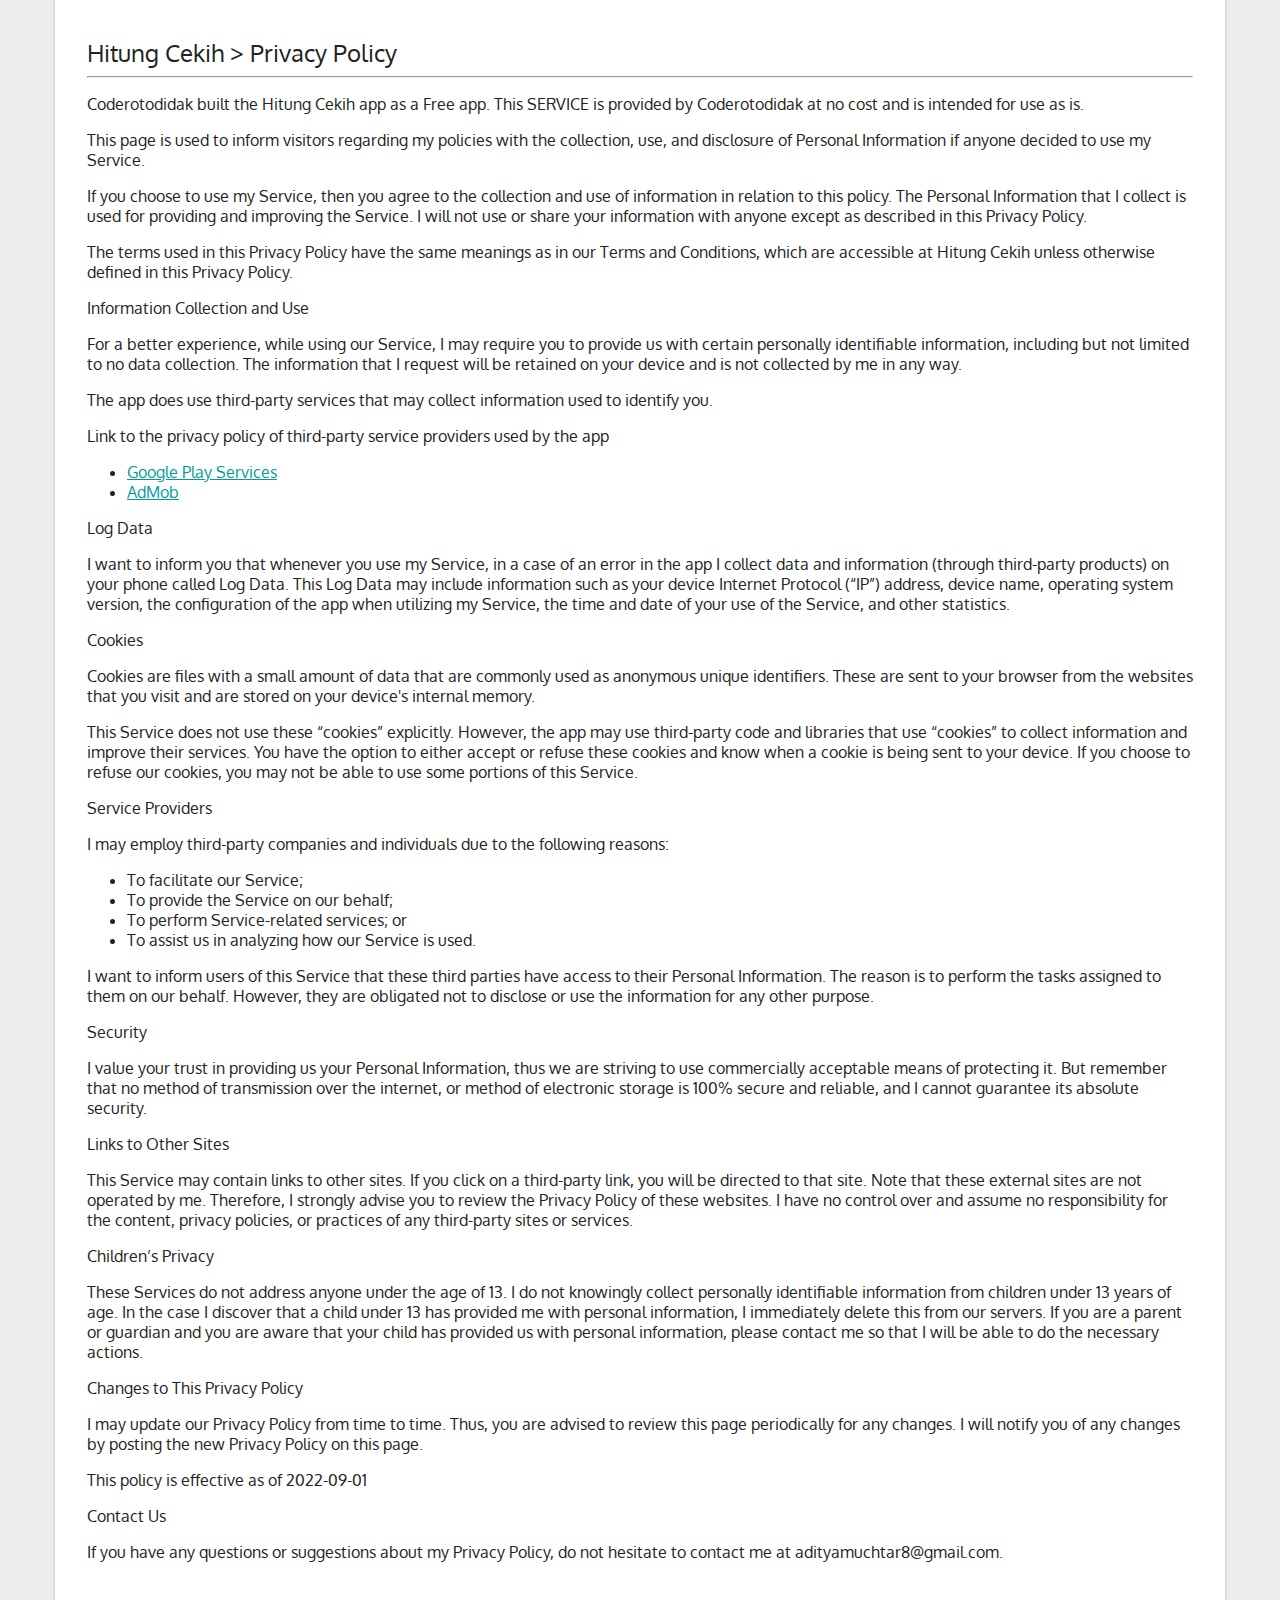
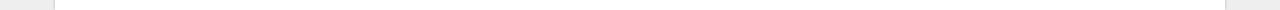
<file: privacy/hitung-cekih.html>
<html>
<head>


<style>@charset "UTF-8";
/* these are overridden inline in the mustache compilation */
:root {
  --background-color: #ffffff;
  --poweredbybg-color: #f0f0f0;
  --text-color: #000000;
  --link-color: #008DD5;
  --linkhover-color: #005A88;
  --main-font: "Arvo";
}

.editing-active {
  transition: all 0.2s ease-in-out;
  border: 3px dotted rgba(0, 0, 0, 0.2);
}
.editing-active:hover {
  border-color: rgba(31, 175, 132, 0.8);
  background-color: rgba(31, 175, 132, 0.3);
  cursor: pointer;
}

.placeholder-text {
  font-style: italic;
  opacity: 0.6;
}

* {
  font-family: var(--main-font);
  font-weight: 400;
  color: var(--text-color);
}

body {
  padding: 0;
  margin: 0;
  -webkit-text-size-adjust: 100%;
  -webkit-font-smoothing: antialiased;
  -moz-osx-font-smoothing: grayscale;
  text-rendering: optimizeLegibility;
  -webkit-font-feature-settings: "pnum";
  font-feature-settings: "pnum";
  font-variant-numeric: proportional-nums;
  position: relative;
  background: #fff;
}

a {
  color: var(--link-color);
  transition: all 0.2s linear;
}
a:focus, a:hover {
  color: var(--linkhover-color);
}
a.nohover:hover {
  text-decoration: none;
}

.claim-bar {
  padding: 12px 0;
  background: #fff;
  color: #555;
  font-family: "Oxygen", Helvetica, sans-serif;
  transition: all 0.3s ease-in-out;
}
.claim-bar * {
  font-family: "Oxygen", Helvetica, sans-serif;
}
.claim-bar div {
  text-decoration: none;
  transition: all 0.3s ease-in-out;
  font-size: 0.9em;
  cursor: pointer;
  color: #555;
}
.claim-bar div span {
  transition: all 0.3s ease-in-out;
  color: #008DD5;
}
.claim-bar:hover {
  text-decoration: none;
  text-decoration: none;
  background: #008DD5;
  color: white;
}
.claim-bar:hover div {
  color: white;
}
.claim-bar:hover div span {
  color: white;
}

.whitelabel-badge-mobile {
  background: white;
  padding-left: 0.75em;
  padding-right: 0.75em;
  padding-top: 0.25em;
  padding-bottom: 0.25em;
  border-radius: 4px;
  text-align: center;
  -webkit-box-shadow: 0 1px 3px rgba(0, 0, 0, 0.12), 0 1px 2px rgba(0, 0, 0, 0.24);
  box-shadow: 0 1px 3px rgba(0, 0, 0, 0.12), 0 1px 2px rgba(0, 0, 0, 0.24);
  transition: 0.2s all ease-in-out;
}
.whitelabel-badge-mobile .wl-label {
  font-size: 0.8em;
  color: #777;
}
.whitelabel-badge-mobile * {
  transition: 0.2s all ease-in-out;
}
.whitelabel-badge-mobile .st0 {
  fill: #1FAF84;
}
.whitelabel-badge-mobile:hover {
  background: #1FAF84;
}
.whitelabel-badge-mobile:hover * {
  color: white;
}
.whitelabel-badge-mobile:hover .st0 {
  fill: #ffffff;
}
@media (min-width: 491px) {
  .whitelabel-badge-mobile {
    display: none;
  }
}

.promo-badge {
  display: block;
  position: relative;
  background: white;
  padding-left: 0.5em;
  padding-right: 0.5em;
  padding-top: 0.5em;
  padding-bottom: 0.5em;
  text-align: left;
  transition: 0.2s all ease-in-out;
  cursor: pointer;
}
.promo-badge * {
  font-family: "Oxygen", Helvetica, sans-serif;
  transition: 0.2s all ease-in-out;
  line-height: normal;
  text-align: left;
}
.promo-badge .pb-loading-container {
  padding: 0.5em;
}
.promo-badge .pb-loading-container .lds-ring {
  display: inline-block;
  position: relative;
  width: 40px;
  height: 40px;
}
.promo-badge .pb-loading-container .lds-ring div {
  box-sizing: border-box;
  display: block;
  position: absolute;
  width: 32px;
  height: 32px;
  margin: 4px;
  border: 4px solid #ddd;
  border-radius: 50%;
  animation: lds-ring 1.2s cubic-bezier(0.5, 0, 0.5, 1) infinite;
  border-color: #ddd transparent transparent transparent;
}
.promo-badge .pb-loading-container .lds-ring div:nth-child(1) {
  animation-delay: -0.45s;
}
.promo-badge .pb-loading-container .lds-ring div:nth-child(2) {
  animation-delay: -0.3s;
}
.promo-badge .pb-loading-container .lds-ring div:nth-child(3) {
  animation-delay: -0.15s;
}
@keyframes lds-ring {
  0% {
    transform: rotate(0deg);
  }
  100% {
    transform: rotate(360deg);
  }
}
.promo-badge .pb-main-container {
  display: none;
  flex-direction: row;
}
.promo-badge .pb-main-container .pb-text-container {
  flex: 1;
  padding-right: 0.5em;
  align-self: center;
}
.promo-badge .pb-main-container .pb-text-container .pb-h1 span {
  color: #555;
  font-size: 1.2em;
  margin-right: 0.2em;
}
.promo-badge .pb-main-container .pb-text-container .pb-h1 .pb-ios {
  width: 16px;
  height: 16px;
  fill: #ccc;
  margin-bottom: -1px;
  display: none;
}
.promo-badge .pb-main-container .pb-text-container .pb-h1 .pb-android {
  width: 15px;
  height: 15px;
  fill: #ccc;
  stroke: #ccc;
  margin-bottom: -1px;
  display: none;
}
.promo-badge .pb-main-container .pb-text-container .pb-h2 {
  color: #888;
  font-size: 0.9em;
  margin-top: -2px;
}
.promo-badge .pb-main-container .pb-text-container .pb-by {
  font-size: 0.7em;
  text-transform: uppercase;
  text-align: left;
  margin-top: 4px;
}
.promo-badge .pb-main-container .pb-text-container .pb-by a {
  color: #aaa;
}
.promo-badge .pb-main-container .pb-text-container .pb-by a:hover {
  color: #25d5a1;
  text-decoration: none;
}
.promo-badge .pb-main-container img {
  width: 58px;
  height: 58px;
  border-radius: 8px;
  margin-right: 0.75em;
  align-self: center;
  border: none;
  display: none;
}
@media (min-width: 600px) {
  .promo-badge {
    position: fixed;
    z-index: 999999999;
    top: 10px;
    right: 10px;
    border-radius: 8px;
    -webkit-box-shadow: 0 1px 3px rgba(0, 0, 0, 0.12), 0 1px 2px rgba(0, 0, 0, 0.24);
    box-shadow: 0 1px 3px rgba(0, 0, 0, 0.12), 0 1px 2px rgba(0, 0, 0, 0.24);
  }
}

footer {
  background: #222;
}
footer .editing-active {
  border-color: rgba(255, 255, 255, 0.8);
}
footer p {
  color: #777 !important;
}
footer .social-icons {
  background: #222;
  width: auto;
  display: inline-block;
}
footer .social-icons .social-icon {
  transition: opacity 0.2s ease-in-out;
  display: inline-block;
  width: 32px;
  margin-right: 12px;
  opacity: 0.5;
  padding-top: 30px;
}
footer .social-icons .social-icon path, footer .social-icons .social-icon polygon {
  transition: all 0.2s linear;
  fill: white;
}
footer .social-icons .social-icon:hover {
  opacity: 1;
}
footer .social-icons .social-icon.si-muted {
  border: 2px dashed rgba(255, 255, 255, 0.3);
  border-radius: 50%;
}
footer .social-icons .social-icon.si-muted path, footer .social-icons .social-icon.si-muted polygon {
  transition: all 0.2s linear;
  fill: rgba(255, 255, 255, 0.3);
}
footer .social-icons.editing-active {
  margin-top: 30px;
  padding: 10px;
  margin-left: -10px;
}
footer .social-icons.editing-active .social-icon {
  padding-top: 0;
}
footer .footer-store-button-container {
  text-align: right;
  margin: auto;
  vertical-align: middle;
}
@media (max-width: 767px) {
  footer .footer-store-button-container {
    text-align: center;
  }
}
footer .footer-store-button-container .footer-store-button {
  padding-top: 2em;
  padding-bottom: 2em;
  display: inline-block;
}
footer .footer-store-button-container .footer-store-button .store-button {
  height: auto !important;
  margin: 0 6px;
}
footer .footer-store-button-container .footer-store-button .store-button img {
  height: 50px !important;
}

#header .store-button img {
  height: 60px !important;
}

#attribution {
  transition: all 0.2s ease-in-out;
  padding: 2em 0;
  font-size: 0.8em;
  color: #888 !important;
}
#attribution p {
  margin-bottom: 0.45em;
  font-size: 1.1em;
}
#attribution a {
  color: #aaa !important;
  text-decoration: none;
}
#attribution a:hover {
  color: #007bff !important;
}

h1 {
  font-size: 3.2em;
  margin-bottom: 0;
  font-weight: bold;
  letter-spacing: 0.05em;
}

h2 {
  margin-top: 0.2em;
  margin-bottom: 0.3em;
  font-size: 1.8em;
}

h3 {
  font-weight: normal;
  font-size: 16px;
}

html {
  height: 100%;
}

body {
  height: 100%;
  color: var(--text-color);
  text-align: center;
}

.cover-container {
  margin-right: auto;
  margin-left: auto;
}

.cover {
  padding: 0 1.5rem;
}
.cover .btn-lg {
  padding: 0.75rem 1.25rem;
  font-weight: 700;
}

p[id="text.line2"] {
  margin-bottom: 0 !important;
}

.site-wrapper {
  position: relative;
  background-size: cover;
  min-height: 100vh;
}
.site-wrapper .editing-active {
  border-color: var(--text-color);
}
.site-wrapper .site-wrapper-background {
  position: absolute;
  left: 0;
  right: 0;
  top: 0;
  bottom: 0;
  opacity: 0.9;
  background-color: var(--background-color);
}
.site-wrapper .site-wrapper-inner {
  padding-top: 30px;
  display: flex;
  justify-content: center;
  align-items: center;
  width: 100%;
  min-height: 100vh;
}
@media (min-width: 767px) {
  .site-wrapper .site-wrapper-inner {
    padding-top: 0;
  }
}
.site-wrapper .site-wrapper-inner .arrows {
  width: 60px;
  height: 32px;
  position: absolute;
  left: 50%;
  margin-left: -30px;
  bottom: 15px;
  opacity: 0.5;
}
@media (max-width: 786px) {
  .site-wrapper .site-wrapper-inner .arrows {
    display: none;
  }
}
.site-wrapper .site-wrapper-inner .arrows path {
  stroke: var(--text-color);
  fill: transparent;
  stroke-width: 2px;
}

@media (min-width: 40em) {
  .cover-container {
    width: 100%;
  }
}
@media (max-width: 786px) {
  * {
    text-align: center;
  }
}
#header {
  display: flex;
  flex-wrap: wrap;
  width: 100%;
  margin: auto;
  align-items: center;
  justify-content: center;
}
#header .text-container {
  text-align: left;
  position: relative;
  display: block;
  padding-left: 2em;
  padding-right: 2em;
  flex: 1;
  max-width: 800px;
}
#header .text-container .tc-table {
  width: 100%;
  display: table;
  height: auto;
  padding-bottom: 5em;
  padding-top: 2em;
}
@media (min-width: 787px) {
  #header .text-container .tc-table {
    height: 100%;
    padding-bottom: 0;
  }
}
#header .text-container .tc-table .editing-ttp {
  padding: 1em;
  font-size: 1.2em;
}
#header .text-container .tc-table .editing-app-button {
  font-style: italic;
  padding: 0.25em;
  font-size: 1.2em;
  display: inline-block;
  border-radius: 1em;
}
#header .text-container .tc-table .editing-app-button:first-of-type {
  margin-right: 0.5em;
}
#header .text-container h1 {
  font-size: 2em;
  margin-bottom: 0.25em;
  font-weight: bold;
  letter-spacing: 0.05em;
  line-height: 1.1em;
}
@media (min-width: 787px) {
  #header .text-container h1 {
    font-size: 3.2em;
  }
}
#header .text-container h2 {
  margin-top: 0.2em;
  margin-bottom: 0.3em;
  font-size: 1.3em;
}
@media (min-width: 787px) {
  #header .text-container h2 {
    font-size: 1.8em;
  }
}
#header .device-container {
  padding-bottom: 2em;
  width: 100%;
}
#header .device-container img {
  max-height: 70vh;
  max-width: 90%;
  position: relative;
  margin-top: 5em;
}
@media (min-width: 787px) {
  #header .device-container {
    width: auto;
    max-width: 40vw;
    padding-bottom: 0;
  }
  #header .device-container img {
    margin-top: 0;
  }
}

.store-button {
  width: auto;
  display: inline-block;
}
.store-button:first-of-type {
  margin-right: 12px;
}
@media (max-width: 491px) {
  .store-button:first-of-type {
    margin-right: 0;
    margin-bottom: 12px;
  }
}
.store-button:hover {
  transition: all 0.2s ease-in-out;
  transform: scale(1.05);
}
.store-button svg {
  width: auto;
  height: 100%;
  display: block;
  position: relative;
}
@media (max-width: 768px) {
  .store-button {
    margin: auto;
  }
}

@media (max-width: 491px) {
  .text-to-phone:not(.email-subscribe) {
    display: none !important;
  }
}
.text-to-phone input[type=tel], .text-to-phone input[type=email] {
  transition: all 0.2s linear;
  padding-top: 4px;
  padding-bottom: 4px;
  border: 1px solid rgba(0, 0, 0, 0.2);
  border-radius: 4px;
  border-top-right-radius: 0;
  border-bottom-right-radius: 0;
  outline: none;
  color: #333 !important;
  text-align: left;
}
.text-to-phone input[type=tel]:focus, .text-to-phone input[type=email]:focus {
  border-color: var(--link-color);
}
.text-to-phone input[type=email] {
  padding-left: 12px;
  width: 230px;
}
.text-to-phone button, .text-to-phone input[type=submit] {
  border-radius: 4px;
  background: var(--link-color);
  color: white;
  font-size: 14px;
  border: 0;
  padding: 6px 8px;
  padding-top: 7px;
  border-top-left-radius: 0;
  border-bottom-left-radius: 0;
  outline: none;
  cursor: pointer;
}

section {
  padding: 5em 0;
  background: white;
}
section:not(.text-section) * {
  color: #333;
}
section h2 {
  font-size: 2.5em;
  color: #333;
  padding-bottom: 0.25em;
  margin-bottom: 0;
}

#screenshots .owl-nav {
  padding-top: 3em;
}
#screenshots .owl-nav button {
  outline: none;
}
#screenshots .owl-nav .owl-next, #screenshots .owl-nav .owl-prev {
  font-size: 2em;
}
#screenshots .owl-nav .owl-next *, #screenshots .owl-nav .owl-prev * {
  color: rgba(0, 0, 0, 0.25);
}
#screenshots .owl-nav .owl-prev {
  margin-right: 1em;
}
#screenshots img {
  border-radius: 0.5em;
  -webkit-box-shadow: 2px 2px 10px -2px rgba(0, 0, 0, 0.49);
  -moz-box-shadow: 2px 2px 10px -2px rgba(0, 0, 0, 0.49);
  box-shadow: 2px 2px 5px -2px rgba(0, 0, 0, 0.49);
}
#screenshots h2 {
  padding-bottom: 0.5em;
  margin-bottom: 2em;
  border-bottom: 1px solid rgba(0, 0, 0, 0.1);
  display: inline-block;
  padding-left: 2em;
  padding-right: 2em;
}
@media (max-width: 767px) {
  #screenshots h2 {
    padding-left: 0;
    padding-right: 0;
    display: block;
  }
}

#features p {
  font-size: 1.4em;
}
#features ul {
  padding-left: 1em;
  padding-top: 0.75em;
}
#features ul li {
  list-style-type: circle;
  font-size: 1.2em;
  padding-bottom: 0.5em;
}
#features button {
  transition: transform 0.2s ease-in-out;
  padding: 0.75em 1.5em;
  border: 0;
  border-radius: 4px;
  margin-top: 1em;
  background-color: var(--background-color);
  color: white;
  cursor: pointer;
}
#features button:hover {
  transform: scale(1.1);
}
#features .feature-right {
  text-align: left;
  padding-top: 2em;
}
#features .feature-left {
  text-align: center;
  padding-right: 0;
}
#features .feature-left img {
  max-width: 100%;
  max-height: 575px;
}
@media (min-width: 767px) {
  #features .feature-left {
    margin: auto;
    padding-right: 40px;
  }
}
@media (max-width: 767px) {
  #features .feature-right {
    padding-top: 4em;
  }
  #features ul {
    padding-left: 0;
  }
  #features ul li {
    list-style: none;
  }
}

#reviews .stars {
  width: 100%;
  padding-bottom: 1.5em;
}
#reviews .stars svg {
  color: #eec643;
  height: 34px;
  width: 34px;
}
#reviews .stars svg path {
  fill: #eec643;
}
#reviews #quote-carousel {
  padding: 0 80px;
}
#reviews #quote-carousel .carousel-control svg {
  width: 14px;
}
#reviews #quote-carousel .carousel-control path {
  fill: #999;
}
#reviews #quote-carousel .carousel-indicators {
  margin-bottom: -1em;
}
#reviews #quote-carousel .carousel-indicators li {
  background: #c0c0c0;
}
#reviews #quote-carousel .carousel-indicators .active {
  background: #666;
}
#reviews blockquote {
  position: relative;
  font-size: 1em;
  font-style: italic;
  color: #666;
  padding: 0 5%;
  margin-bottom: 0;
}
@media (min-width: 768px) {
  #reviews blockquote {
    font-size: 1.6em;
    line-height: 1.5em;
    padding: 0 10%;
  }
}
#reviews blockquote footer {
  background: none !important;
  font-size: 0.6em;
  font-weight: 700;
  color: #c7c6c1;
}
#reviews blockquote footer:before {
  content: "―";
}

a.contact {
  color: #999;
}

a.contact:hover {
  color: #fff;
  text-decoration: none;
}

@media (max-width: 767px) {
  * {
    text-align: center;
  }

  section.text-section .col-xs-12 {
    padding: 0 15px;
  }
}
#dl-loader {
  position: fixed;
  top: 0;
  left: 0;
  width: 100vw;
  height: 100vh;
  background: white;
  padding-top: 5em;
  display: none;
}
#dl-loader .coffee_cup {
  width: 20px;
  height: 24px;
  border: 1px #999 solid;
  border-radius: 0px 0px 5px 5px;
  position: relative;
  margin: 12px auto;
}
#dl-loader .coffee_cup:after, #dl-loader .coffee_cup:before {
  position: absolute;
  content: "";
}
#dl-loader .coffee_cup:after {
  width: 5px;
  height: 12px;
  border: 1px #999 solid;
  border-left: none;
  border-radius: 0px 20px 20px 0px;
  left: 20px;
}
#dl-loader .coffee_cup:before {
  width: 1px;
  height: 6px;
  background-color: #999;
  top: -10px;
  left: 4px;
  box-shadow: 5px 0px 0px 0px #999, 5px -5px 0px 0px #999, 10px 0px 0px 0px #999;
  -webkit-animation: steam 1s linear infinite alternate;
  -moz-animation: steam 1s linear infinite alternate;
  animation: steam 1s linear infinite alternate;
}
@-webkit-keyframes steam {
  0% {
    height: 0px;
  }
  100% {
    height: 6px;
  }
}
@-moz-keyframes steam {
  0% {
    height: 0px;
  }
  100% {
    height: 6px;
  }
}
@keyframes steam {
  0% {
    height: 0px;
  }
  100% {
    height: 6px;
  }
}
#dl-loader div {
  color: #666;
  font-size: 0.9em;
}</style>
<style>
        .container {
          padding-right: 15px;
          padding-left: 15px;
          margin-right: auto;
          margin-left: auto;
        }
        @media (min-width: 768px) {
          .container {
            width: 750px;
          }
        }
        @media (min-width: 992px) {
          .container {
            width: 970px;
          }
        }
        @media (min-width: 1200px) {
          .container {
            width: 1170px;
          }
        }
    </style>
<style id="global_style">:root {
	--background-color: #004AC5;
	--text-color: #ffffff;
	--link-color: #EEC643;
	--linkhover-color: #005A88;
	--main-font: 'Oxygen';
	--backgroundgradient: True;
	--backgroundopacity: 0.9;
}
</style>
<style>
        .grecaptcha-badge{visibility:hidden}*{-webkit-font-smoothing:antialiased;-moz-osx-font-smoothing:grayscale}.main-container{color:#222;padding:2em 0;padding-bottom:4em;text-align:left!important;padding:2em;background:#fff;min-height:400px;-webkit-box-shadow:0 0 3px 0 rgba(0,0,0,.25);-moz-box-shadow:0 0 3px 0 rgba(0,0,0,.25);box-shadow:0 0 3px 0 rgba(0,0,0,.25)}.main-container *{text-align:left!important}.main-container :not(a){color:#222}.main-container ins.adsbygoogle{background:#ccc}.main-container #content p{margin-top:1rem;margin-bottom:1rem}a{color:#009c9c}a:hover{color:#007bff}h2{font-size:1.5em}@media only screen and (max-width:600px){h2{font-size:1.2em}}a.nohover{color:#fff;text-decoration:none}@keyframes spin{0%{transform:rotate(0)}100%{transform:rotate(360deg)}}.fc123-promoclass{padding:10px 20px;cursor:pointer;background:linear-gradient(to right bottom, #4BB3FD, #45A3E6);color:#fff}.fc123-promoclass *{font-family:'Exo 2',sans-serif}.fc123-promoclass img{display:inline-block;margin-right:20px;border-radius:8px;max-height:50px}.fc123-promoclass .fc123-button{padding:10px 30px;border-radius:8px;font-weight:700;transition:all .2s ease-in-out;cursor:pointer}.fc123-promoclass .fc123-button:hover{background:#357ded}.fc123-promoclass h1{text-align:left;font-size:1.8em;margin:0}.fc123-promoclass h2{text-align:left;font-size:1.1em;margin:0}.fc123-pr{font-size:.7em;text-align:right;margin-top:5px;margin-bottom:5px;opacity:.8;margin-right:4px;transition:all .2s ease-in-out}.fc123-pr:hover{opacity:1}@media only screen and (max-width:768px){.fc123-promoclass h1{font-size:1.5em}.fc123-promoclass h2{font-size:1em}.fc123-promoclass{text-align:center!important}.fc123-promoclass .fc123-pc-action{text-align:center;width:100%;margin-top:10px}}@media only screen and (max-width:600px){.fc123-promoclass h1{font-size:1.25em;text-align:center}.fc123-promoclass h2{font-size:.9em;text-align:center}.fc123-promoclass .fc123-button{padding:10px 24px;border-radius:4px;font-size:1em}.fc123-pr{text-align:center;margin-right:0}}
    </style>
<meta charset="utf-8"/>
<meta content="width=device-width, initial-scale=1, shrink-to-fit=no" name="viewport"/>
<meta content="https://wa-langsung.flycricket.io/privacy.html" property="og:url">
<meta content="website" property="og:type">
<meta content="Hitung Cekih - Privacy Policy" property="og:title"/>
<!-- <meta property="og:image" content="" /> -->
<meta content="" property="og:description"/>
<meta content="" name="description"/>
<title>Hitung Cekih - Privacy Policy</title>
<link href="https://fonts.googleapis.com/css?family=Oxygen" rel="stylesheet"/>
</meta></meta></head>
<body style="background:#222;">
<div style="background:#eee;">
<div class="container">
<div>
<ins class="adsbygoogle" data-ad-client="ca-pub-7841493567155718" data-ad-format="auto" data-ad-slot="4671721417" data-full-width-responsive="true" style="display:block"></ins>
<script type="text/javascript">
                    (adsbygoogle = window.adsbygoogle || []).push({});
                </script>
</div>
<div class=" main-container">
<h2>
					
						Hitung Cekih
						
					&gt; Privacy Policy</h2>
<hr/>
<div id="content"> <p>                   Coderotodidak built the Hitung Cekih app as                   a Free app. This SERVICE is provided by                   Coderotodidak at no cost and is intended for use as                   is.                 </p> <p>                   This page is used to inform visitors regarding my                   policies with the collection, use, and disclosure of Personal                   Information if anyone decided to use my Service.                 </p> <p>                   If you choose to use my Service, then you agree to                   the collection and use of information in relation to this                   policy. The Personal Information that I collect is                   used for providing and improving the Service. I will not use or share your information with                   anyone except as described in this Privacy Policy.                 </p> <p>                   The terms used in this Privacy Policy have the same meanings                   as in our Terms and Conditions, which are accessible at                   Hitung Cekih unless otherwise defined in this Privacy Policy.                 </p> <p><strong>Information Collection and Use</strong></p> <p>                   For a better experience, while using our Service, I                   may require you to provide us with certain personally                   identifiable information, including but not limited to no data collection. The information that                   I request will be retained on your device and is not collected by me in any way.                 </p> <div><p>                     The app does use third-party services that may collect                     information used to identify you.                   </p> <p>                     Link to the privacy policy of third-party service providers used                     by the app                   </p> <ul><li><a href="https://www.google.com/policies/privacy/" rel="noopener noreferrer" target="_blank">Google Play Services</a></li><li><a href="https://support.google.com/admob/answer/6128543?hl=en" rel="noopener noreferrer" target="_blank">AdMob</a></li><!-- --><!-- --><!-- --><!-- --><!-- --><!-- --><!-- --><!-- --><!-- --><!-- --><!-- --><!-- --><!-- --><!-- --><!-- --><!-- --><!-- --><!-- --><!-- --><!-- --><!-- --><!-- --><!-- --><!-- --><!-- --><!-- --></ul></div> <p><strong>Log Data</strong></p> <p>                   I want to inform you that whenever you                   use my Service, in a case of an error in the app                   I collect data and information (through third-party                   products) on your phone called Log Data. This Log Data may                   include information such as your device Internet Protocol                   (“IP”) address, device name, operating system version, the                   configuration of the app when utilizing my Service,                   the time and date of your use of the Service, and other                   statistics.                 </p> <p><strong>Cookies</strong></p> <p>                   Cookies are files with a small amount of data that are                   commonly used as anonymous unique identifiers. These are sent                   to your browser from the websites that you visit and are                   stored on your device's internal memory.                 </p> <p>                   This Service does not use these “cookies” explicitly. However,                   the app may use third-party code and libraries that use                   “cookies” to collect information and improve their services.                   You have the option to either accept or refuse these cookies                   and know when a cookie is being sent to your device. If you                   choose to refuse our cookies, you may not be able to use some                   portions of this Service.                 </p> <p><strong>Service Providers</strong></p> <p>                   I may employ third-party companies and                   individuals due to the following reasons:                 </p> <ul><li>To facilitate our Service;</li> <li>To provide the Service on our behalf;</li> <li>To perform Service-related services; or</li> <li>To assist us in analyzing how our Service is used.</li></ul> <p>                   I want to inform users of this Service                   that these third parties have access to their Personal                   Information. The reason is to perform the tasks assigned to                   them on our behalf. However, they are obligated not to                   disclose or use the information for any other purpose.                 </p> <p><strong>Security</strong></p> <p>                   I value your trust in providing us your                   Personal Information, thus we are striving to use commercially                   acceptable means of protecting it. But remember that no method                   of transmission over the internet, or method of electronic                   storage is 100% secure and reliable, and I cannot                   guarantee its absolute security.                 </p> <p><strong>Links to Other Sites</strong></p> <p>                   This Service may contain links to other sites. If you click on                   a third-party link, you will be directed to that site. Note                   that these external sites are not operated by me.                   Therefore, I strongly advise you to review the                   Privacy Policy of these websites. I have                   no control over and assume no responsibility for the content,                   privacy policies, or practices of any third-party sites or                   services.                 </p> <p><strong>Children’s Privacy</strong></p> <div><p>                     These Services do not address anyone under the age of 13.                     I do not knowingly collect personally                     identifiable information from children under 13 years of age. In the case                     I discover that a child under 13 has provided                     me with personal information, I immediately                     delete this from our servers. If you are a parent or guardian                     and you are aware that your child has provided us with                     personal information, please contact me so that                     I will be able to do the necessary actions.                   </p></div> <!-- --> <p><strong>Changes to This Privacy Policy</strong></p> <p>                   I may update our Privacy Policy from                   time to time. Thus, you are advised to review this page                   periodically for any changes. I will                   notify you of any changes by posting the new Privacy Policy on                   this page.                 </p> <p>This policy is effective as of 2022-09-01</p> <p><strong>Contact Us</strong></p> <p>                   If you have any questions or suggestions about my                   Privacy Policy, do not hesitate to contact me at adityamuchtar8@gmail.com.                 </p> </div>
</div>
</div>
</div>

</body>
</html>
</file>
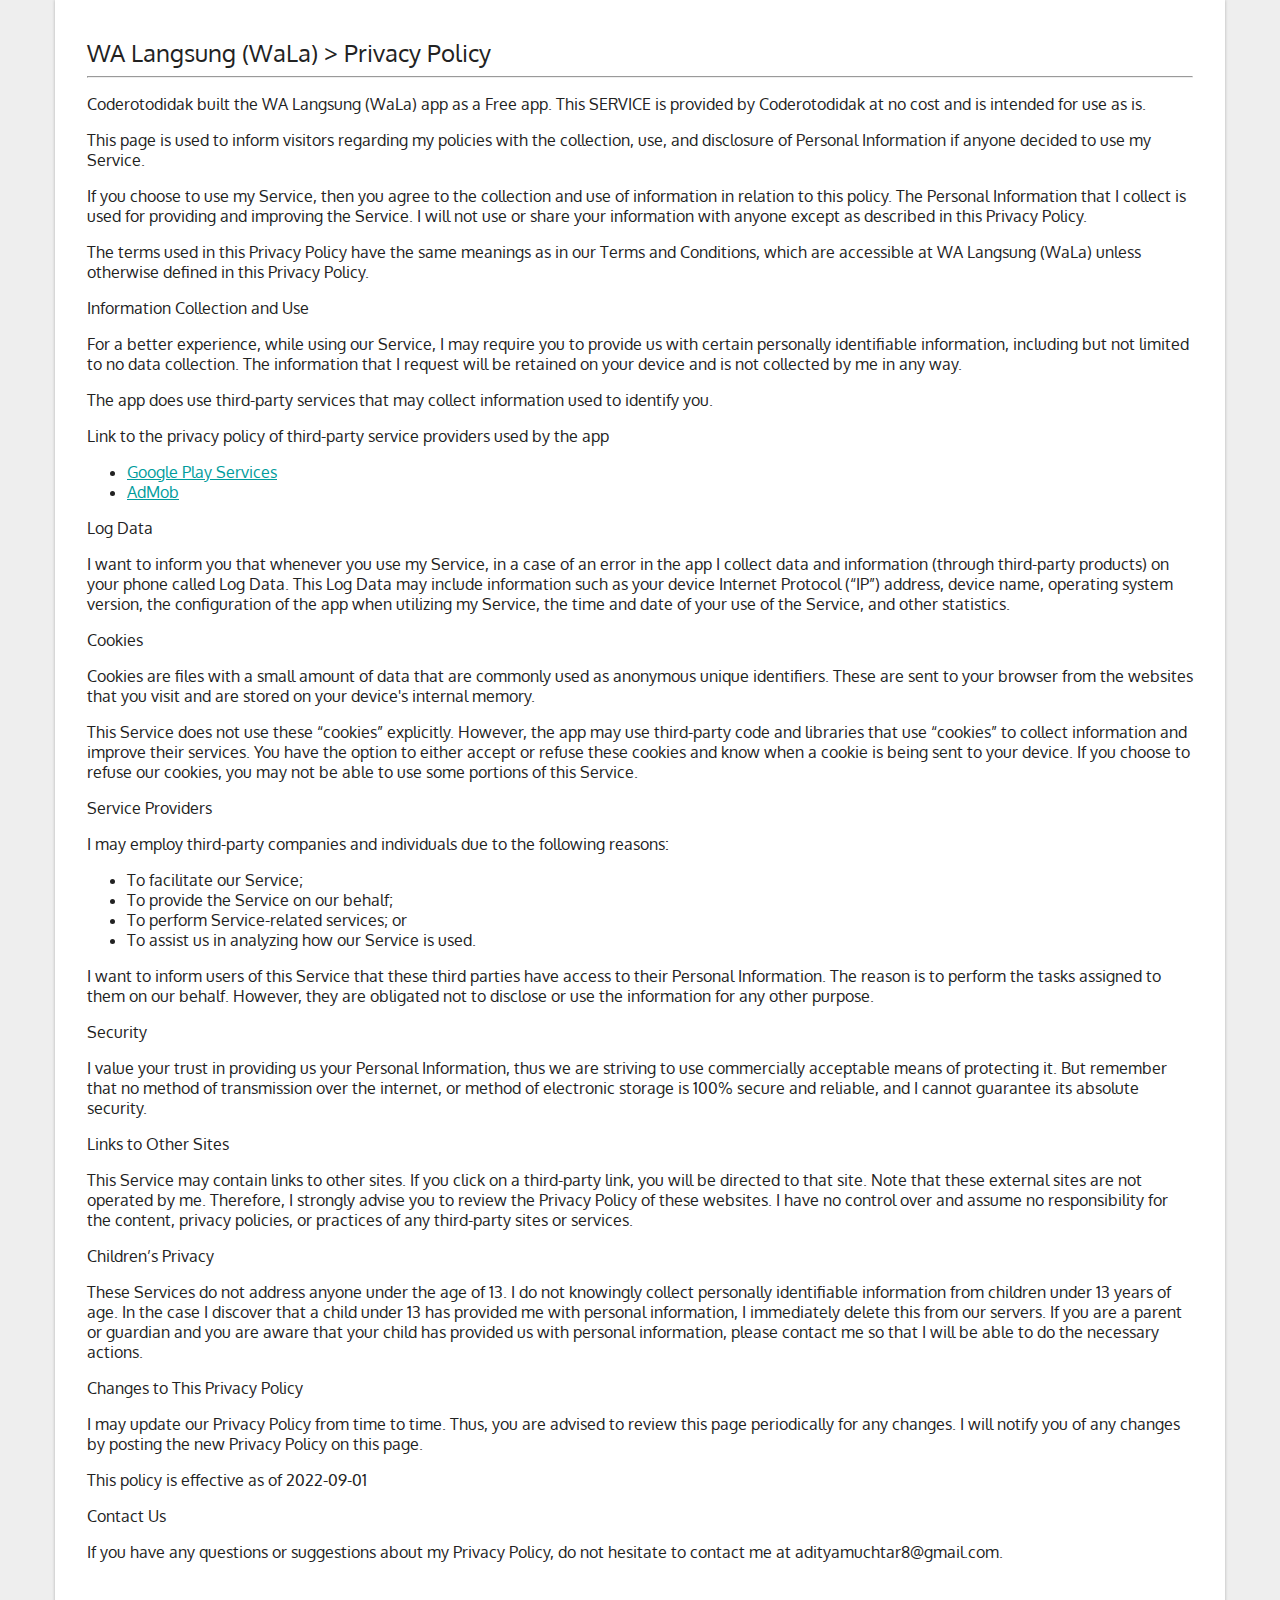
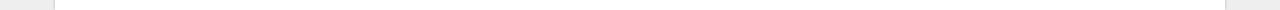
<file: privacy/wala.html>
<html>
<head>


<style>@charset "UTF-8";
/* these are overridden inline in the mustache compilation */
:root {
  --background-color: #ffffff;
  --poweredbybg-color: #f0f0f0;
  --text-color: #000000;
  --link-color: #008DD5;
  --linkhover-color: #005A88;
  --main-font: "Arvo";
}

.editing-active {
  transition: all 0.2s ease-in-out;
  border: 3px dotted rgba(0, 0, 0, 0.2);
}
.editing-active:hover {
  border-color: rgba(31, 175, 132, 0.8);
  background-color: rgba(31, 175, 132, 0.3);
  cursor: pointer;
}

.placeholder-text {
  font-style: italic;
  opacity: 0.6;
}

* {
  font-family: var(--main-font);
  font-weight: 400;
  color: var(--text-color);
}

body {
  padding: 0;
  margin: 0;
  -webkit-text-size-adjust: 100%;
  -webkit-font-smoothing: antialiased;
  -moz-osx-font-smoothing: grayscale;
  text-rendering: optimizeLegibility;
  -webkit-font-feature-settings: "pnum";
  font-feature-settings: "pnum";
  font-variant-numeric: proportional-nums;
  position: relative;
  background: #fff;
}

a {
  color: var(--link-color);
  transition: all 0.2s linear;
}
a:focus, a:hover {
  color: var(--linkhover-color);
}
a.nohover:hover {
  text-decoration: none;
}

.claim-bar {
  padding: 12px 0;
  background: #fff;
  color: #555;
  font-family: "Oxygen", Helvetica, sans-serif;
  transition: all 0.3s ease-in-out;
}
.claim-bar * {
  font-family: "Oxygen", Helvetica, sans-serif;
}
.claim-bar div {
  text-decoration: none;
  transition: all 0.3s ease-in-out;
  font-size: 0.9em;
  cursor: pointer;
  color: #555;
}
.claim-bar div span {
  transition: all 0.3s ease-in-out;
  color: #008DD5;
}
.claim-bar:hover {
  text-decoration: none;
  text-decoration: none;
  background: #008DD5;
  color: white;
}
.claim-bar:hover div {
  color: white;
}
.claim-bar:hover div span {
  color: white;
}

.whitelabel-badge-mobile {
  background: white;
  padding-left: 0.75em;
  padding-right: 0.75em;
  padding-top: 0.25em;
  padding-bottom: 0.25em;
  border-radius: 4px;
  text-align: center;
  -webkit-box-shadow: 0 1px 3px rgba(0, 0, 0, 0.12), 0 1px 2px rgba(0, 0, 0, 0.24);
  box-shadow: 0 1px 3px rgba(0, 0, 0, 0.12), 0 1px 2px rgba(0, 0, 0, 0.24);
  transition: 0.2s all ease-in-out;
}
.whitelabel-badge-mobile .wl-label {
  font-size: 0.8em;
  color: #777;
}
.whitelabel-badge-mobile * {
  transition: 0.2s all ease-in-out;
}
.whitelabel-badge-mobile .st0 {
  fill: #1FAF84;
}
.whitelabel-badge-mobile:hover {
  background: #1FAF84;
}
.whitelabel-badge-mobile:hover * {
  color: white;
}
.whitelabel-badge-mobile:hover .st0 {
  fill: #ffffff;
}
@media (min-width: 491px) {
  .whitelabel-badge-mobile {
    display: none;
  }
}

.promo-badge {
  display: block;
  position: relative;
  background: white;
  padding-left: 0.5em;
  padding-right: 0.5em;
  padding-top: 0.5em;
  padding-bottom: 0.5em;
  text-align: left;
  transition: 0.2s all ease-in-out;
  cursor: pointer;
}
.promo-badge * {
  font-family: "Oxygen", Helvetica, sans-serif;
  transition: 0.2s all ease-in-out;
  line-height: normal;
  text-align: left;
}
.promo-badge .pb-loading-container {
  padding: 0.5em;
}
.promo-badge .pb-loading-container .lds-ring {
  display: inline-block;
  position: relative;
  width: 40px;
  height: 40px;
}
.promo-badge .pb-loading-container .lds-ring div {
  box-sizing: border-box;
  display: block;
  position: absolute;
  width: 32px;
  height: 32px;
  margin: 4px;
  border: 4px solid #ddd;
  border-radius: 50%;
  animation: lds-ring 1.2s cubic-bezier(0.5, 0, 0.5, 1) infinite;
  border-color: #ddd transparent transparent transparent;
}
.promo-badge .pb-loading-container .lds-ring div:nth-child(1) {
  animation-delay: -0.45s;
}
.promo-badge .pb-loading-container .lds-ring div:nth-child(2) {
  animation-delay: -0.3s;
}
.promo-badge .pb-loading-container .lds-ring div:nth-child(3) {
  animation-delay: -0.15s;
}
@keyframes lds-ring {
  0% {
    transform: rotate(0deg);
  }
  100% {
    transform: rotate(360deg);
  }
}
.promo-badge .pb-main-container {
  display: none;
  flex-direction: row;
}
.promo-badge .pb-main-container .pb-text-container {
  flex: 1;
  padding-right: 0.5em;
  align-self: center;
}
.promo-badge .pb-main-container .pb-text-container .pb-h1 span {
  color: #555;
  font-size: 1.2em;
  margin-right: 0.2em;
}
.promo-badge .pb-main-container .pb-text-container .pb-h1 .pb-ios {
  width: 16px;
  height: 16px;
  fill: #ccc;
  margin-bottom: -1px;
  display: none;
}
.promo-badge .pb-main-container .pb-text-container .pb-h1 .pb-android {
  width: 15px;
  height: 15px;
  fill: #ccc;
  stroke: #ccc;
  margin-bottom: -1px;
  display: none;
}
.promo-badge .pb-main-container .pb-text-container .pb-h2 {
  color: #888;
  font-size: 0.9em;
  margin-top: -2px;
}
.promo-badge .pb-main-container .pb-text-container .pb-by {
  font-size: 0.7em;
  text-transform: uppercase;
  text-align: left;
  margin-top: 4px;
}
.promo-badge .pb-main-container .pb-text-container .pb-by a {
  color: #aaa;
}
.promo-badge .pb-main-container .pb-text-container .pb-by a:hover {
  color: #25d5a1;
  text-decoration: none;
}
.promo-badge .pb-main-container img {
  width: 58px;
  height: 58px;
  border-radius: 8px;
  margin-right: 0.75em;
  align-self: center;
  border: none;
  display: none;
}
@media (min-width: 600px) {
  .promo-badge {
    position: fixed;
    z-index: 999999999;
    top: 10px;
    right: 10px;
    border-radius: 8px;
    -webkit-box-shadow: 0 1px 3px rgba(0, 0, 0, 0.12), 0 1px 2px rgba(0, 0, 0, 0.24);
    box-shadow: 0 1px 3px rgba(0, 0, 0, 0.12), 0 1px 2px rgba(0, 0, 0, 0.24);
  }
}

footer {
  background: #222;
}
footer .editing-active {
  border-color: rgba(255, 255, 255, 0.8);
}
footer p {
  color: #777 !important;
}
footer .social-icons {
  background: #222;
  width: auto;
  display: inline-block;
}
footer .social-icons .social-icon {
  transition: opacity 0.2s ease-in-out;
  display: inline-block;
  width: 32px;
  margin-right: 12px;
  opacity: 0.5;
  padding-top: 30px;
}
footer .social-icons .social-icon path, footer .social-icons .social-icon polygon {
  transition: all 0.2s linear;
  fill: white;
}
footer .social-icons .social-icon:hover {
  opacity: 1;
}
footer .social-icons .social-icon.si-muted {
  border: 2px dashed rgba(255, 255, 255, 0.3);
  border-radius: 50%;
}
footer .social-icons .social-icon.si-muted path, footer .social-icons .social-icon.si-muted polygon {
  transition: all 0.2s linear;
  fill: rgba(255, 255, 255, 0.3);
}
footer .social-icons.editing-active {
  margin-top: 30px;
  padding: 10px;
  margin-left: -10px;
}
footer .social-icons.editing-active .social-icon {
  padding-top: 0;
}
footer .footer-store-button-container {
  text-align: right;
  margin: auto;
  vertical-align: middle;
}
@media (max-width: 767px) {
  footer .footer-store-button-container {
    text-align: center;
  }
}
footer .footer-store-button-container .footer-store-button {
  padding-top: 2em;
  padding-bottom: 2em;
  display: inline-block;
}
footer .footer-store-button-container .footer-store-button .store-button {
  height: auto !important;
  margin: 0 6px;
}
footer .footer-store-button-container .footer-store-button .store-button img {
  height: 50px !important;
}

#header .store-button img {
  height: 60px !important;
}

#attribution {
  transition: all 0.2s ease-in-out;
  padding: 2em 0;
  font-size: 0.8em;
  color: #888 !important;
}
#attribution p {
  margin-bottom: 0.45em;
  font-size: 1.1em;
}
#attribution a {
  color: #aaa !important;
  text-decoration: none;
}
#attribution a:hover {
  color: #007bff !important;
}

h1 {
  font-size: 3.2em;
  margin-bottom: 0;
  font-weight: bold;
  letter-spacing: 0.05em;
}

h2 {
  margin-top: 0.2em;
  margin-bottom: 0.3em;
  font-size: 1.8em;
}

h3 {
  font-weight: normal;
  font-size: 16px;
}

html {
  height: 100%;
}

body {
  height: 100%;
  color: var(--text-color);
  text-align: center;
}

.cover-container {
  margin-right: auto;
  margin-left: auto;
}

.cover {
  padding: 0 1.5rem;
}
.cover .btn-lg {
  padding: 0.75rem 1.25rem;
  font-weight: 700;
}

p[id="text.line2"] {
  margin-bottom: 0 !important;
}

.site-wrapper {
  position: relative;
  background-size: cover;
  min-height: 100vh;
}
.site-wrapper .editing-active {
  border-color: var(--text-color);
}
.site-wrapper .site-wrapper-background {
  position: absolute;
  left: 0;
  right: 0;
  top: 0;
  bottom: 0;
  opacity: 0.9;
  background-color: var(--background-color);
}
.site-wrapper .site-wrapper-inner {
  padding-top: 30px;
  display: flex;
  justify-content: center;
  align-items: center;
  width: 100%;
  min-height: 100vh;
}
@media (min-width: 767px) {
  .site-wrapper .site-wrapper-inner {
    padding-top: 0;
  }
}
.site-wrapper .site-wrapper-inner .arrows {
  width: 60px;
  height: 32px;
  position: absolute;
  left: 50%;
  margin-left: -30px;
  bottom: 15px;
  opacity: 0.5;
}
@media (max-width: 786px) {
  .site-wrapper .site-wrapper-inner .arrows {
    display: none;
  }
}
.site-wrapper .site-wrapper-inner .arrows path {
  stroke: var(--text-color);
  fill: transparent;
  stroke-width: 2px;
}

@media (min-width: 40em) {
  .cover-container {
    width: 100%;
  }
}
@media (max-width: 786px) {
  * {
    text-align: center;
  }
}
#header {
  display: flex;
  flex-wrap: wrap;
  width: 100%;
  margin: auto;
  align-items: center;
  justify-content: center;
}
#header .text-container {
  text-align: left;
  position: relative;
  display: block;
  padding-left: 2em;
  padding-right: 2em;
  flex: 1;
  max-width: 800px;
}
#header .text-container .tc-table {
  width: 100%;
  display: table;
  height: auto;
  padding-bottom: 5em;
  padding-top: 2em;
}
@media (min-width: 787px) {
  #header .text-container .tc-table {
    height: 100%;
    padding-bottom: 0;
  }
}
#header .text-container .tc-table .editing-ttp {
  padding: 1em;
  font-size: 1.2em;
}
#header .text-container .tc-table .editing-app-button {
  font-style: italic;
  padding: 0.25em;
  font-size: 1.2em;
  display: inline-block;
  border-radius: 1em;
}
#header .text-container .tc-table .editing-app-button:first-of-type {
  margin-right: 0.5em;
}
#header .text-container h1 {
  font-size: 2em;
  margin-bottom: 0.25em;
  font-weight: bold;
  letter-spacing: 0.05em;
  line-height: 1.1em;
}
@media (min-width: 787px) {
  #header .text-container h1 {
    font-size: 3.2em;
  }
}
#header .text-container h2 {
  margin-top: 0.2em;
  margin-bottom: 0.3em;
  font-size: 1.3em;
}
@media (min-width: 787px) {
  #header .text-container h2 {
    font-size: 1.8em;
  }
}
#header .device-container {
  padding-bottom: 2em;
  width: 100%;
}
#header .device-container img {
  max-height: 70vh;
  max-width: 90%;
  position: relative;
  margin-top: 5em;
}
@media (min-width: 787px) {
  #header .device-container {
    width: auto;
    max-width: 40vw;
    padding-bottom: 0;
  }
  #header .device-container img {
    margin-top: 0;
  }
}

.store-button {
  width: auto;
  display: inline-block;
}
.store-button:first-of-type {
  margin-right: 12px;
}
@media (max-width: 491px) {
  .store-button:first-of-type {
    margin-right: 0;
    margin-bottom: 12px;
  }
}
.store-button:hover {
  transition: all 0.2s ease-in-out;
  transform: scale(1.05);
}
.store-button svg {
  width: auto;
  height: 100%;
  display: block;
  position: relative;
}
@media (max-width: 768px) {
  .store-button {
    margin: auto;
  }
}

@media (max-width: 491px) {
  .text-to-phone:not(.email-subscribe) {
    display: none !important;
  }
}
.text-to-phone input[type=tel], .text-to-phone input[type=email] {
  transition: all 0.2s linear;
  padding-top: 4px;
  padding-bottom: 4px;
  border: 1px solid rgba(0, 0, 0, 0.2);
  border-radius: 4px;
  border-top-right-radius: 0;
  border-bottom-right-radius: 0;
  outline: none;
  color: #333 !important;
  text-align: left;
}
.text-to-phone input[type=tel]:focus, .text-to-phone input[type=email]:focus {
  border-color: var(--link-color);
}
.text-to-phone input[type=email] {
  padding-left: 12px;
  width: 230px;
}
.text-to-phone button, .text-to-phone input[type=submit] {
  border-radius: 4px;
  background: var(--link-color);
  color: white;
  font-size: 14px;
  border: 0;
  padding: 6px 8px;
  padding-top: 7px;
  border-top-left-radius: 0;
  border-bottom-left-radius: 0;
  outline: none;
  cursor: pointer;
}

section {
  padding: 5em 0;
  background: white;
}
section:not(.text-section) * {
  color: #333;
}
section h2 {
  font-size: 2.5em;
  color: #333;
  padding-bottom: 0.25em;
  margin-bottom: 0;
}

#screenshots .owl-nav {
  padding-top: 3em;
}
#screenshots .owl-nav button {
  outline: none;
}
#screenshots .owl-nav .owl-next, #screenshots .owl-nav .owl-prev {
  font-size: 2em;
}
#screenshots .owl-nav .owl-next *, #screenshots .owl-nav .owl-prev * {
  color: rgba(0, 0, 0, 0.25);
}
#screenshots .owl-nav .owl-prev {
  margin-right: 1em;
}
#screenshots img {
  border-radius: 0.5em;
  -webkit-box-shadow: 2px 2px 10px -2px rgba(0, 0, 0, 0.49);
  -moz-box-shadow: 2px 2px 10px -2px rgba(0, 0, 0, 0.49);
  box-shadow: 2px 2px 5px -2px rgba(0, 0, 0, 0.49);
}
#screenshots h2 {
  padding-bottom: 0.5em;
  margin-bottom: 2em;
  border-bottom: 1px solid rgba(0, 0, 0, 0.1);
  display: inline-block;
  padding-left: 2em;
  padding-right: 2em;
}
@media (max-width: 767px) {
  #screenshots h2 {
    padding-left: 0;
    padding-right: 0;
    display: block;
  }
}

#features p {
  font-size: 1.4em;
}
#features ul {
  padding-left: 1em;
  padding-top: 0.75em;
}
#features ul li {
  list-style-type: circle;
  font-size: 1.2em;
  padding-bottom: 0.5em;
}
#features button {
  transition: transform 0.2s ease-in-out;
  padding: 0.75em 1.5em;
  border: 0;
  border-radius: 4px;
  margin-top: 1em;
  background-color: var(--background-color);
  color: white;
  cursor: pointer;
}
#features button:hover {
  transform: scale(1.1);
}
#features .feature-right {
  text-align: left;
  padding-top: 2em;
}
#features .feature-left {
  text-align: center;
  padding-right: 0;
}
#features .feature-left img {
  max-width: 100%;
  max-height: 575px;
}
@media (min-width: 767px) {
  #features .feature-left {
    margin: auto;
    padding-right: 40px;
  }
}
@media (max-width: 767px) {
  #features .feature-right {
    padding-top: 4em;
  }
  #features ul {
    padding-left: 0;
  }
  #features ul li {
    list-style: none;
  }
}

#reviews .stars {
  width: 100%;
  padding-bottom: 1.5em;
}
#reviews .stars svg {
  color: #eec643;
  height: 34px;
  width: 34px;
}
#reviews .stars svg path {
  fill: #eec643;
}
#reviews #quote-carousel {
  padding: 0 80px;
}
#reviews #quote-carousel .carousel-control svg {
  width: 14px;
}
#reviews #quote-carousel .carousel-control path {
  fill: #999;
}
#reviews #quote-carousel .carousel-indicators {
  margin-bottom: -1em;
}
#reviews #quote-carousel .carousel-indicators li {
  background: #c0c0c0;
}
#reviews #quote-carousel .carousel-indicators .active {
  background: #666;
}
#reviews blockquote {
  position: relative;
  font-size: 1em;
  font-style: italic;
  color: #666;
  padding: 0 5%;
  margin-bottom: 0;
}
@media (min-width: 768px) {
  #reviews blockquote {
    font-size: 1.6em;
    line-height: 1.5em;
    padding: 0 10%;
  }
}
#reviews blockquote footer {
  background: none !important;
  font-size: 0.6em;
  font-weight: 700;
  color: #c7c6c1;
}
#reviews blockquote footer:before {
  content: "―";
}

a.contact {
  color: #999;
}

a.contact:hover {
  color: #fff;
  text-decoration: none;
}

@media (max-width: 767px) {
  * {
    text-align: center;
  }

  section.text-section .col-xs-12 {
    padding: 0 15px;
  }
}
#dl-loader {
  position: fixed;
  top: 0;
  left: 0;
  width: 100vw;
  height: 100vh;
  background: white;
  padding-top: 5em;
  display: none;
}
#dl-loader .coffee_cup {
  width: 20px;
  height: 24px;
  border: 1px #999 solid;
  border-radius: 0px 0px 5px 5px;
  position: relative;
  margin: 12px auto;
}
#dl-loader .coffee_cup:after, #dl-loader .coffee_cup:before {
  position: absolute;
  content: "";
}
#dl-loader .coffee_cup:after {
  width: 5px;
  height: 12px;
  border: 1px #999 solid;
  border-left: none;
  border-radius: 0px 20px 20px 0px;
  left: 20px;
}
#dl-loader .coffee_cup:before {
  width: 1px;
  height: 6px;
  background-color: #999;
  top: -10px;
  left: 4px;
  box-shadow: 5px 0px 0px 0px #999, 5px -5px 0px 0px #999, 10px 0px 0px 0px #999;
  -webkit-animation: steam 1s linear infinite alternate;
  -moz-animation: steam 1s linear infinite alternate;
  animation: steam 1s linear infinite alternate;
}
@-webkit-keyframes steam {
  0% {
    height: 0px;
  }
  100% {
    height: 6px;
  }
}
@-moz-keyframes steam {
  0% {
    height: 0px;
  }
  100% {
    height: 6px;
  }
}
@keyframes steam {
  0% {
    height: 0px;
  }
  100% {
    height: 6px;
  }
}
#dl-loader div {
  color: #666;
  font-size: 0.9em;
}</style>
<style>
        .container {
          padding-right: 15px;
          padding-left: 15px;
          margin-right: auto;
          margin-left: auto;
        }
        @media (min-width: 768px) {
          .container {
            width: 750px;
          }
        }
        @media (min-width: 992px) {
          .container {
            width: 970px;
          }
        }
        @media (min-width: 1200px) {
          .container {
            width: 1170px;
          }
        }
    </style>
<style id="global_style">:root {
	--background-color: #004AC5;
	--text-color: #ffffff;
	--link-color: #EEC643;
	--linkhover-color: #005A88;
	--main-font: 'Oxygen';
	--backgroundgradient: True;
	--backgroundopacity: 0.9;
}
</style>
<style>
        .grecaptcha-badge{visibility:hidden}*{-webkit-font-smoothing:antialiased;-moz-osx-font-smoothing:grayscale}.main-container{color:#222;padding:2em 0;padding-bottom:4em;text-align:left!important;padding:2em;background:#fff;min-height:400px;-webkit-box-shadow:0 0 3px 0 rgba(0,0,0,.25);-moz-box-shadow:0 0 3px 0 rgba(0,0,0,.25);box-shadow:0 0 3px 0 rgba(0,0,0,.25)}.main-container *{text-align:left!important}.main-container :not(a){color:#222}.main-container ins.adsbygoogle{background:#ccc}.main-container #content p{margin-top:1rem;margin-bottom:1rem}a{color:#009c9c}a:hover{color:#007bff}h2{font-size:1.5em}@media only screen and (max-width:600px){h2{font-size:1.2em}}a.nohover{color:#fff;text-decoration:none}@keyframes spin{0%{transform:rotate(0)}100%{transform:rotate(360deg)}}.fc123-promoclass{padding:10px 20px;cursor:pointer;background:linear-gradient(to right bottom, #4BB3FD, #45A3E6);color:#fff}.fc123-promoclass *{font-family:'Exo 2',sans-serif}.fc123-promoclass img{display:inline-block;margin-right:20px;border-radius:8px;max-height:50px}.fc123-promoclass .fc123-button{padding:10px 30px;border-radius:8px;font-weight:700;transition:all .2s ease-in-out;cursor:pointer}.fc123-promoclass .fc123-button:hover{background:#357ded}.fc123-promoclass h1{text-align:left;font-size:1.8em;margin:0}.fc123-promoclass h2{text-align:left;font-size:1.1em;margin:0}.fc123-pr{font-size:.7em;text-align:right;margin-top:5px;margin-bottom:5px;opacity:.8;margin-right:4px;transition:all .2s ease-in-out}.fc123-pr:hover{opacity:1}@media only screen and (max-width:768px){.fc123-promoclass h1{font-size:1.5em}.fc123-promoclass h2{font-size:1em}.fc123-promoclass{text-align:center!important}.fc123-promoclass .fc123-pc-action{text-align:center;width:100%;margin-top:10px}}@media only screen and (max-width:600px){.fc123-promoclass h1{font-size:1.25em;text-align:center}.fc123-promoclass h2{font-size:.9em;text-align:center}.fc123-promoclass .fc123-button{padding:10px 24px;border-radius:4px;font-size:1em}.fc123-pr{text-align:center;margin-right:0}}
    </style>
<meta charset="utf-8"/>
<meta content="width=device-width, initial-scale=1, shrink-to-fit=no" name="viewport"/>
<meta content="https://wa-langsung.flycricket.io/privacy.html" property="og:url">
<meta content="website" property="og:type">
<meta content="WA Langsung (WaLa) - Privacy Policy" property="og:title"/>
<!-- <meta property="og:image" content="" /> -->
<meta content="" property="og:description"/>
<meta content="" name="description"/>
<title>WA Langsung (WaLa) - Privacy Policy</title>
<link href="https://fonts.googleapis.com/css?family=Oxygen" rel="stylesheet"/>
</meta></meta></head>
<body style="background:#222;">
<div style="background:#eee;">
<div class="container">
<div>
<ins class="adsbygoogle" data-ad-client="ca-pub-7841493567155718" data-ad-format="auto" data-ad-slot="4671721417" data-full-width-responsive="true" style="display:block"></ins>
<script type="text/javascript">
                    (adsbygoogle = window.adsbygoogle || []).push({});
                </script>
</div>
<div class=" main-container">
<h2>
					
						WA Langsung (WaLa)
						
					&gt; Privacy Policy</h2>
<hr/>
<div id="content"> <p>                   Coderotodidak built the WA Langsung (WaLa) app as                   a Free app. This SERVICE is provided by                   Coderotodidak at no cost and is intended for use as                   is.                 </p> <p>                   This page is used to inform visitors regarding my                   policies with the collection, use, and disclosure of Personal                   Information if anyone decided to use my Service.                 </p> <p>                   If you choose to use my Service, then you agree to                   the collection and use of information in relation to this                   policy. The Personal Information that I collect is                   used for providing and improving the Service. I will not use or share your information with                   anyone except as described in this Privacy Policy.                 </p> <p>                   The terms used in this Privacy Policy have the same meanings                   as in our Terms and Conditions, which are accessible at                   WA Langsung (WaLa) unless otherwise defined in this Privacy Policy.                 </p> <p><strong>Information Collection and Use</strong></p> <p>                   For a better experience, while using our Service, I                   may require you to provide us with certain personally                   identifiable information, including but not limited to no data collection. The information that                   I request will be retained on your device and is not collected by me in any way.                 </p> <div><p>                     The app does use third-party services that may collect                     information used to identify you.                   </p> <p>                     Link to the privacy policy of third-party service providers used                     by the app                   </p> <ul><li><a href="https://www.google.com/policies/privacy/" rel="noopener noreferrer" target="_blank">Google Play Services</a></li><li><a href="https://support.google.com/admob/answer/6128543?hl=en" rel="noopener noreferrer" target="_blank">AdMob</a></li><!-- --><!-- --><!-- --><!-- --><!-- --><!-- --><!-- --><!-- --><!-- --><!-- --><!-- --><!-- --><!-- --><!-- --><!-- --><!-- --><!-- --><!-- --><!-- --><!-- --><!-- --><!-- --><!-- --><!-- --><!-- --><!-- --></ul></div> <p><strong>Log Data</strong></p> <p>                   I want to inform you that whenever you                   use my Service, in a case of an error in the app                   I collect data and information (through third-party                   products) on your phone called Log Data. This Log Data may                   include information such as your device Internet Protocol                   (“IP”) address, device name, operating system version, the                   configuration of the app when utilizing my Service,                   the time and date of your use of the Service, and other                   statistics.                 </p> <p><strong>Cookies</strong></p> <p>                   Cookies are files with a small amount of data that are                   commonly used as anonymous unique identifiers. These are sent                   to your browser from the websites that you visit and are                   stored on your device's internal memory.                 </p> <p>                   This Service does not use these “cookies” explicitly. However,                   the app may use third-party code and libraries that use                   “cookies” to collect information and improve their services.                   You have the option to either accept or refuse these cookies                   and know when a cookie is being sent to your device. If you                   choose to refuse our cookies, you may not be able to use some                   portions of this Service.                 </p> <p><strong>Service Providers</strong></p> <p>                   I may employ third-party companies and                   individuals due to the following reasons:                 </p> <ul><li>To facilitate our Service;</li> <li>To provide the Service on our behalf;</li> <li>To perform Service-related services; or</li> <li>To assist us in analyzing how our Service is used.</li></ul> <p>                   I want to inform users of this Service                   that these third parties have access to their Personal                   Information. The reason is to perform the tasks assigned to                   them on our behalf. However, they are obligated not to                   disclose or use the information for any other purpose.                 </p> <p><strong>Security</strong></p> <p>                   I value your trust in providing us your                   Personal Information, thus we are striving to use commercially                   acceptable means of protecting it. But remember that no method                   of transmission over the internet, or method of electronic                   storage is 100% secure and reliable, and I cannot                   guarantee its absolute security.                 </p> <p><strong>Links to Other Sites</strong></p> <p>                   This Service may contain links to other sites. If you click on                   a third-party link, you will be directed to that site. Note                   that these external sites are not operated by me.                   Therefore, I strongly advise you to review the                   Privacy Policy of these websites. I have                   no control over and assume no responsibility for the content,                   privacy policies, or practices of any third-party sites or                   services.                 </p> <p><strong>Children’s Privacy</strong></p> <div><p>                     These Services do not address anyone under the age of 13.                     I do not knowingly collect personally                     identifiable information from children under 13 years of age. In the case                     I discover that a child under 13 has provided                     me with personal information, I immediately                     delete this from our servers. If you are a parent or guardian                     and you are aware that your child has provided us with                     personal information, please contact me so that                     I will be able to do the necessary actions.                   </p></div> <!-- --> <p><strong>Changes to This Privacy Policy</strong></p> <p>                   I may update our Privacy Policy from                   time to time. Thus, you are advised to review this page                   periodically for any changes. I will                   notify you of any changes by posting the new Privacy Policy on                   this page.                 </p> <p>This policy is effective as of 2022-09-01</p> <p><strong>Contact Us</strong></p> <p>                   If you have any questions or suggestions about my                   Privacy Policy, do not hesitate to contact me at adityamuchtar8@gmail.com.                 </p> </div>
</div>
</div>
</div>

</body>
</html>
</file>
